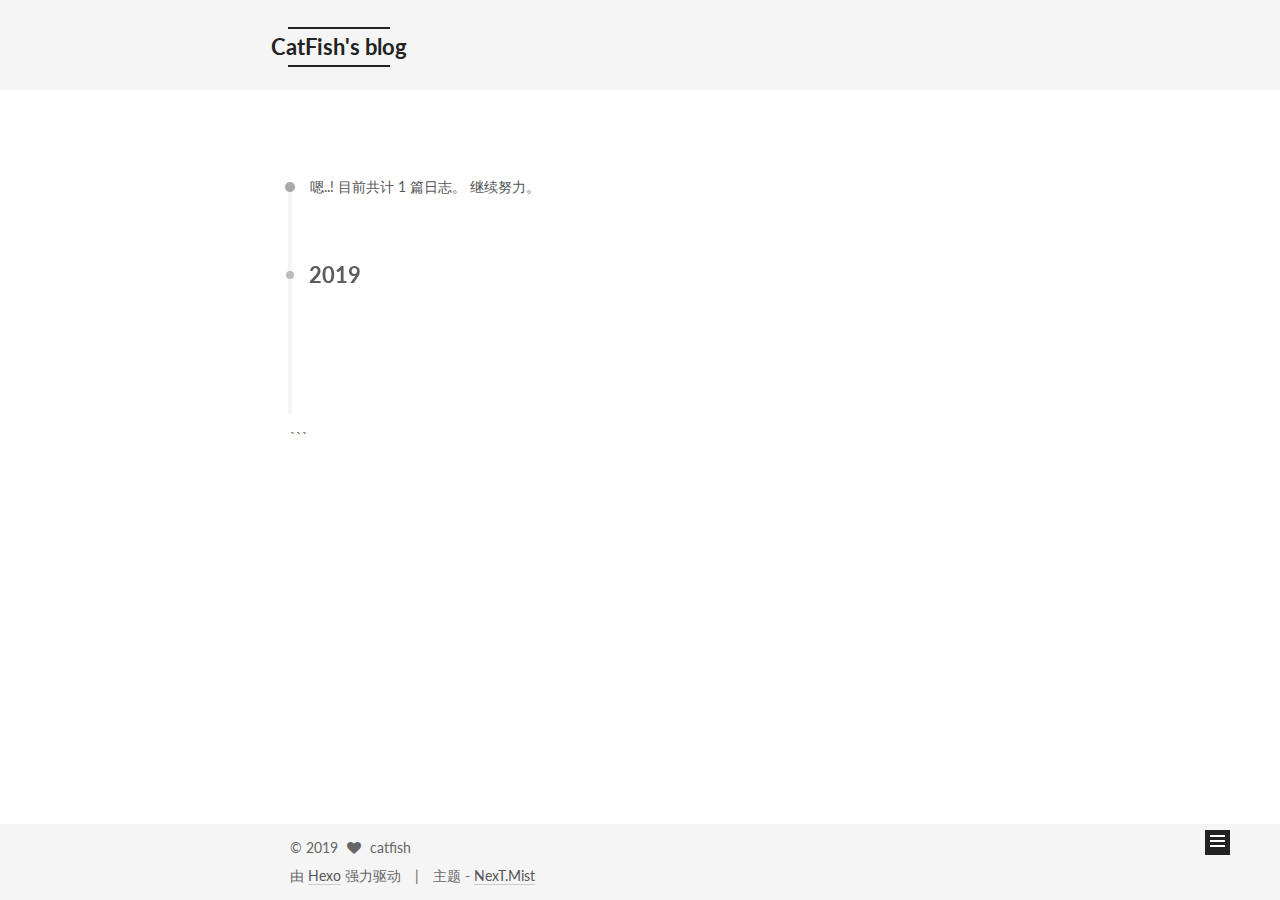
<file: archives/2019/index.html>
<!doctype html>
<head><meta name="generator" content="Hexo 3.9.0">
<meta charset="utf-8">
</head>


  


<html class="theme-next mist use-motion">
<head><meta name="generator" content="Hexo 3.9.0">
  <meta charset="UTF-8">
<meta http-equiv="X-UA-Compatible" content="IE=edge,chrome=1">
<meta name="viewport" content="width=device-width, initial-scale=1, maximum-scale=1">



<meta http-equiv="Cache-Control" content="no-transform">
<meta http-equiv="Cache-Control" content="no-siteapp">












  
  
  <link href="/vendors/fancybox/source/jquery.fancybox.css?v=2.1.5" rel="stylesheet" type="text/css">




  
  
  
  

  
    
    
  

  

  

  

  

  
    
    
    <link href="//fonts.googleapis.com/css?family=Lato:300,300italic,400,400italic,700,700italic&subset=latin,latin-ext" rel="stylesheet" type="text/css">
  






<link href="/vendors/font-awesome/css/font-awesome.min.css?v=4.4.0" rel="stylesheet" type="text/css">

<link href="/css/main.css?v=5.0.1" rel="stylesheet" type="text/css">


  <meta name="keywords" content="Hexo, NexT">








  <link rel="shortcut icon" type="image/x-icon" href="/favicon.ico?v=5.0.1">






<meta name="description" content="Children&apos;s dream, ocean and stars.">
<meta property="og:type" content="website">
<meta property="og:title" content="CatFish&#39;s blog">
<meta property="og:url" content="http://yoursite.com/archives/2019/index.html">
<meta property="og:site_name" content="CatFish&#39;s blog">
<meta property="og:description" content="Children&apos;s dream, ocean and stars.">
<meta property="og:locale" content="zh-Hans">
<meta name="twitter:card" content="summary">
<meta name="twitter:title" content="CatFish&#39;s blog">
<meta name="twitter:description" content="Children&apos;s dream, ocean and stars.">



<script type="text/javascript" id="hexo.configuration">
  var NexT = window.NexT || {};
  var CONFIG = {
    scheme: 'Mist',
    sidebar: {"position":"left","display":"always"},
    fancybox: true,
    motion: true,
    duoshuo: {
      userId: 0,
      author: '博主'
    }
  };
</script>

  <title> 归档 | CatFish's blog </title>
</head>

<body itemscope itemtype="http://schema.org/WebPage" lang="zh-Hans">

  










  
  
    
  

  <div class="container one-collumn sidebar-position-left  page-archive  ">
    <div class="headband"></div>

    <header id="header" class="header" itemscope itemtype="http://schema.org/WPHeader">
      <div class="header-inner"><div class="site-meta ">
  

  <div class="custom-logo-site-title">
    <a href="/" class="brand" rel="start">
      <span class="logo-line-before"><i></i></span>
      <span class="site-title">CatFish's blog</span>
      <span class="logo-line-after"><i></i></span>
    </a>
  </div>
  <p class="site-subtitle"></p>
</div>

<div class="site-nav-toggle">
  <button>
    <span class="btn-bar"></span>
    <span class="btn-bar"></span>
    <span class="btn-bar"></span>
  </button>
</div>

<nav class="site-nav">
  

  
    <ul id="menu" class="menu">
      
        
        <li class="menu-item menu-item-home">
          <a href="/" rel="section">
            
              <i class="menu-item-icon fa fa-fw fa-home"></i> <br>
            
            首页
          </a>
        </li>
      
        
        <li class="menu-item menu-item-categories">
          <a href="/categories" rel="section">
            
              <i class="menu-item-icon fa fa-fw fa-th"></i> <br>
            
            分类
          </a>
        </li>
      
        
        <li class="menu-item menu-item-archives">
          <a href="/archives" rel="section">
            
              <i class="menu-item-icon fa fa-fw fa-archive"></i> <br>
            
            归档
          </a>
        </li>
      
        
        <li class="menu-item menu-item-tags">
          <a href="/tags" rel="section">
            
              <i class="menu-item-icon fa fa-fw fa-tags"></i> <br>
            
            标签
          </a>
        </li>
      

      
        <li class="menu-item menu-item-search">
          
            <a href="#" class="popup-trigger">
          
            
              <i class="menu-item-icon fa fa-search fa-fw"></i> <br>
            
            搜索
          </a>
        </li>
      
    </ul>
  

  
    <div class="site-search">
      
  <div class="popup">
 <span class="search-icon fa fa-search"></span>
 <input type="text" id="local-search-input">
 <div id="local-search-result"></div>
 <span class="popup-btn-close">close</span>
</div>


    </div>
  
</nav>

 </div>
    </header>

    <main id="main" class="main">
      <div class="main-inner">
        <div class="content-wrap">
          <div id="content" class="content">
            

  <section id="posts" class="posts-collapse">
    <span class="archive-move-on"></span>

    <span class="archive-page-counter">
      
      
      
        
      
      嗯..! 目前共计 1 篇日志。 继续努力。
    </span>

    

      
      
      

      
        
        <div class="collection-title">
          <h2 class="archive-year motion-element" id="archive-year-2019">2019</h2>
        </div>
      
      

      

  <article class="post post-type-normal" itemscope itemtype="http://schema.org/Article">
    <header class="post-header">

      <h1 class="post-title">
        
            <a class="post-title-link" href="/2019/08/29/hello-world/" itemprop="url">
              
                <span itemprop="name">Hello World</span>
              
            </a>
        
      </h1>

      <div class="post-meta">
        <time class="post-time" itemprop="dateCreated" datetime="2019-08-29T21:34:23+08:00" content="2019-08-29">
          08-29
        </time>
      </div>

    </header>
  </article>



    

  </section>

  



          </div>
          


          

        </div>
        
          
  

```<script async src="https://dn-lbstatics.qbox.me/busuanzi/2.3/busuanzi.pure.mini.js"></script>
  <div class="sidebar-toggle">
    <div class="sidebar-toggle-line-wrap">
      <span class="sidebar-toggle-line sidebar-toggle-line-first"></span>
      <span class="sidebar-toggle-line sidebar-toggle-line-middle"></span>
      <span class="sidebar-toggle-line sidebar-toggle-line-last"></span>
    </div>
  </div>

  <aside id="sidebar" class="sidebar">
    <div class="sidebar-inner">

      

      

      <section class="site-overview sidebar-panel  sidebar-panel-active ">
        <div class="site-author motion-element" itemprop="author" itemscope itemtype="http://schema.org/Person">
          <img class="site-author-image" itemprop="image" src="/images/avatar.gif" alt="catfish">
          <p class="site-author-name" itemprop="name">catfish</p>
          <p class="site-description motion-element" itemprop="description">Children's dream, ocean and stars.</p>
        </div>
        <nav class="site-state motion-element">
          <div class="site-state-item site-state-posts">
            <a href="/archives">
              <span class="site-state-item-count">1</span>
              <span class="site-state-item-name">日志</span>
            </a>
          </div>

          

          
<br>
<span id="busuanzi_container_site_uv">
<b><span id="busuanzi_value_site_uv"></span></b><br>
<span class="site-state-item-name">访客</span>
</span>

        </nav>

        
<br>
<div align="left">
<b><h1>个人简介</h1></b>
<p>姓名：摸猫的鱼<br>
性别：男<br>
星座：天秤<br>
爱好：猫<br>
西电er。</p>
</div>
<br>

        <div class="links-of-author motion-element">
          
        </div>

        
        

        
        

      </section>

      

    </div>
  </aside>


        
      </div>
    </main>

    <footer id="footer" class="footer">
      <div class="footer-inner">
        <div class="copyright">
  
  &copy; 
  <span itemprop="copyrightYear">2019</span>
  <span class="with-love">
    <i class="fa fa-heart"></i>
  </span>
  <span class="author" itemprop="copyrightHolder">catfish</span>
</div>

<div class="powered-by">
  由 <a class="theme-link" href="http://hexo.io">Hexo</a> 强力驱动
</div>

<div class="theme-info">
  主题 -
  <a class="theme-link" href="https://github.com/iissnan/hexo-theme-next">
    NexT.Mist
  </a>
</div>

        

        
      </div>
    </footer>

    <div class="back-to-top">
      <i class="fa fa-arrow-up"></i>
    </div>
  </div>

  

<script type="text/javascript">
  if (Object.prototype.toString.call(window.Promise) !== '[object Function]') {
    window.Promise = null;
  }
</script>









  



  
  <script type="text/javascript" src="/vendors/jquery/index.js?v=2.1.3"></script>

  
  <script type="text/javascript" src="/vendors/fastclick/lib/fastclick.min.js?v=1.0.6"></script>

  
  <script type="text/javascript" src="/vendors/jquery_lazyload/jquery.lazyload.js?v=1.9.7"></script>

  
  <script type="text/javascript" src="/vendors/velocity/velocity.min.js?v=1.2.1"></script>

  
  <script type="text/javascript" src="/vendors/velocity/velocity.ui.min.js?v=1.2.1"></script>

  
  <script type="text/javascript" src="/vendors/fancybox/source/jquery.fancybox.pack.js?v=2.1.5"></script>


  


  <script type="text/javascript" src="/js/src/utils.js?v=5.0.1"></script>

  <script type="text/javascript" src="/js/src/motion.js?v=5.0.1"></script>



  
  

  
  
    <script type="text/javascript" id="motion.page.archive">
      $('.archive-year').velocity('transition.slideLeftIn');
    </script>
  


  


  <script type="text/javascript" src="/js/src/bootstrap.js?v=5.0.1"></script>



  



  



  
  
  <script type="text/javascript">
    // Popup Window;
    var isfetched = false;
    // Search DB path;
    var search_path = "search.xml";
    if (search_path.length == 0) {
       search_path = "search.xml";
    }
    var path = "/" + search_path;
    // monitor main search box;

    function proceedsearch() {
      $("body").append('<div class="popoverlay">').css('overflow', 'hidden');
      $('.popup').toggle();

    }
    // search function;
    var searchFunc = function(path, search_id, content_id) {
    'use strict';
    $.ajax({
        url: path,
        dataType: "xml",
        async: true,
        success: function( xmlResponse ) {
            // get the contents from search data
            isfetched = true;
            $('.popup').detach().appendTo('.header-inner');
            var datas = $( "entry", xmlResponse ).map(function() {
                return {
                    title: $( "title", this ).text(),
                    content: $("content",this).text(),
                    url: $( "url" , this).text()
                };
            }).get();
            var $input = document.getElementById(search_id);
            var $resultContent = document.getElementById(content_id);
            $input.addEventListener('input', function(){
                var matchcounts = 0;
                var str='<ul class=\"search-result-list\">';                
                var keywords = this.value.trim().toLowerCase().split(/[\s\-]+/);
                $resultContent.innerHTML = "";
                if (this.value.trim().length > 1) {
                // perform local searching
                datas.forEach(function(data) {
                    var isMatch = true;
                    var content_index = [];
                    var data_title = data.title.trim().toLowerCase();
                    var data_content = data.content.trim().replace(/<[^>]+>/g,"").toLowerCase();
                    var data_url = data.url;
                    var index_title = -1;
                    var index_content = -1;
                    var first_occur = -1;
                    // only match artiles with not empty titles and contents
                    if(data_title != '' && data_content != '') {
                        keywords.forEach(function(keyword, i) {
                            index_title = data_title.indexOf(keyword);
                            index_content = data_content.indexOf(keyword);
                            if( index_title < 0 && index_content < 0 ){
                                isMatch = false;
                            } else {
                                if (index_content < 0) {
                                    index_content = 0;
                                }
                                if (i == 0) {
                                    first_occur = index_content;
                                }
                            }
                        });
                    }
                    // show search results
                    if (isMatch) {
                        matchcounts += 1;
                        str += "<li><a href='"+ data_url +"' class='search-result-title'>"+ data_title +"</a>";
                        var content = data.content.trim().replace(/<[^>]+>/g,"");
                        if (first_occur >= 0) {
                            // cut out 100 characters
                            var start = first_occur - 20;
                            var end = first_occur + 80;
                            if(start < 0){
                                start = 0;
                            }
                            if(start == 0){
                                end = 50;
                            }
                            if(end > content.length){
                                end = content.length;
                            }
                            var match_content = content.substring(start, end);
                            // highlight all keywords
                            keywords.forEach(function(keyword){
                                var regS = new RegExp(keyword, "gi");
                                match_content = match_content.replace(regS, "<b class=\"search-keyword\">"+keyword+"</b>");
                            });
                            
                            str += "<p class=\"search-result\">" + match_content +"...</p>"
                        }
                        str += "</li>";
                    }
                })};
                str += "</ul>";
                if (matchcounts == 0) { str = '<div id="no-result"><i class="fa fa-frown-o fa-5x" /></div>' }
                if (keywords == "") { str = '<div id="no-result"><i class="fa fa-search fa-5x" /></div>' }
                $resultContent.innerHTML = str;
            });
            proceedsearch();
        }
    });}

    // handle and trigger popup window;
    $('.popup-trigger').mousedown(function(e) {
      e.stopPropagation();
      if (isfetched == false) {
        searchFunc(path, 'local-search-input', 'local-search-result');
      } else {
        proceedsearch();
      };

    });

    $('.popup-btn-close').click(function(e){
      $('.popup').hide();
      $(".popoverlay").remove();
      $('body').css('overflow', '');
    });
    $('.popup').click(function(e){
      e.stopPropagation();
    });
  </script>

  

  

  

</body>
</html>
</file>
<file: css/main.css>
/* normalize.css v3.0.2 | MIT License | git.io/normalize */
html {
  font-family: sans-serif; /* 1 */
  -ms-text-size-adjust: 100%; /* 2 */
  -webkit-text-size-adjust: 100%; /* 2 */
}
body {
  margin: 0;
}
article,
aside,
details,
figcaption,
figure,
footer,
header,
hgroup,
main,
menu,
nav,
section,
summary {
  display: block;
}
audio,
canvas,
progress,
video {
  display: inline-block; /* 1 */
  vertical-align: baseline; /* 2 */
}
audio:not([controls]) {
  display: none;
  height: 0;
}
[hidden],
template {
  display: none;
}
a {
  background-color: transparent;
}
a:active,
a:hover {
  outline: 0;
}
abbr[title] {
  border-bottom: 1px dotted;
}
b,
strong {
  font-weight: bold;
}
dfn {
  font-style: italic;
}
h1 {
  font-size: 2em;
  margin: 0.67em 0;
}
mark {
  background: #ff0;
  color: #000;
}
small {
  font-size: 80%;
}
sub,
sup {
  font-size: 75%;
  line-height: 0;
  position: relative;
  vertical-align: baseline;
}
sup {
  top: -0.5em;
}
sub {
  bottom: -0.25em;
}
img {
  border: 0;
}
svg:not(:root) {
  overflow: hidden;
}
figure {
  margin: 1em 40px;
}
hr {
  -moz-box-sizing: content-box;
  box-sizing: content-box;
  height: 0;
}
pre {
  overflow: auto;
}
code,
kbd,
pre,
samp {
  font-family: monospace, monospace;
  font-size: 1em;
}
button,
input,
optgroup,
select,
textarea {
  color: inherit; /* 1 */
  font: inherit; /* 2 */
  margin: 0; /* 3 */
}
button {
  overflow: visible;
}
button,
select {
  text-transform: none;
}
button,
html input[type="button"],
input[type="reset"],
input[type="submit"] {
  -webkit-appearance: button; /* 2 */
  cursor: pointer; /* 3 */
}
button[disabled],
html input[disabled] {
  cursor: default;
}
button::-moz-focus-inner,
input::-moz-focus-inner {
  border: 0;
  padding: 0;
}
input {
  line-height: normal;
}
input[type="checkbox"],
input[type="radio"] {
  box-sizing: border-box; /* 1 */
  padding: 0; /* 2 */
}
input[type="number"]::-webkit-inner-spin-button,
input[type="number"]::-webkit-outer-spin-button {
  height: auto;
}
input[type="search"] {
  -webkit-appearance: textfield; /* 1 */
  -moz-box-sizing: content-box;
  -webkit-box-sizing: content-box; /* 2 */
  box-sizing: content-box;
}
input[type="search"]::-webkit-search-cancel-button,
input[type="search"]::-webkit-search-decoration {
  -webkit-appearance: none;
}
fieldset {
  border: 1px solid #c0c0c0;
  margin: 0 2px;
  padding: 0.35em 0.625em 0.75em;
}
legend {
  border: 0; /* 1 */
  padding: 0; /* 2 */
}
textarea {
  overflow: auto;
}
optgroup {
  font-weight: bold;
}
table {
  border-collapse: collapse;
  border-spacing: 0;
}
td,
th {
  padding: 0;
}
::selection {
  background: #262a30;
  color: #fff;
}
body {
  position: relative;
  font-family: 'Lato', "PingFang SC", "Microsoft YaHei", sans-serif;
  font-size: 14px;
  line-height: 2;
  color: #555;
  background: #fff;
}
@media (max-width: 767px) {
  body {
    padding-right: 0 !important;
  }
}
@media (min-width: 768px) and (max-width: 991px) {
  body {
    padding-right: 0 !important;
  }
}
@media (min-width: 1600px) {
  body {
    font-size: 16px;
  }
}
h1,
h2,
h3,
h4,
h5,
h6 {
  margin: 0;
  padding: 0;
  font-weight: bold;
  line-height: 1.5;
  font-family: 'Lato', "PingFang SC", "Microsoft YaHei", sans-serif;
}
h2,
h3,
h4,
h5,
h6 {
  margin: 20px 0 15px;
}
h1 {
  font-size: 24px;
}
@media (max-width: 767px) {
  h1 {
    font-size: 20px;
  }
}
h2 {
  font-size: 22px;
}
@media (max-width: 767px) {
  h2 {
    font-size: 18px;
  }
}
h3 {
  font-size: 20px;
}
@media (max-width: 767px) {
  h3 {
    font-size: 16px;
  }
}
h4 {
  font-size: 18px;
}
@media (max-width: 767px) {
  h4 {
    font-size: 14px;
  }
}
h5 {
  font-size: 16px;
}
@media (max-width: 767px) {
  h5 {
    font-size: 12px;
  }
}
h6 {
  font-size: 14px;
}
@media (max-width: 767px) {
  h6 {
    font-size: 10px;
  }
}
p {
  margin: 0 0 25px 0;
}
a {
  color: #555;
  text-decoration: none;
  border-bottom: 1px solid #999;
  word-wrap: break-word;
}
a:hover {
  color: #222;
  border-bottom-color: #222;
}
ul {
  list-style: none;
}
blockquote {
  margin: 0;
  padding: 0;
}
img {
  display: block;
  margin: auto;
  max-width: 100%;
  height: auto;
}
hr {
  margin: 40px 0;
  height: 3px;
  border: none;
  background-color: #ddd;
  background-image: repeating-linear-gradient(-45deg, #fff, #fff 4px, transparent 4px, transparent 8px);
}
blockquote {
  padding: 0 15px;
  color: #666;
  border-left: 4px solid #ddd;
}
blockquote cite::before {
  content: "-";
  padding: 0 5px;
}
dt {
  font-weight: 700;
}
dd {
  margin: 0;
  padding: 0;
}
.text-left {
  text-align: left;
}
.text-center {
  text-align: center;
}
.text-right {
  text-align: right;
}
.text-justify {
  text-align: justify;
}
.text-nowrap {
  white-space: nowrap;
}
.text-lowercase {
  text-transform: lowercase;
}
.text-uppercase {
  text-transform: uppercase;
}
.text-capitalize {
  text-transform: capitalize;
}
.center-block {
  display: block;
  margin-left: auto;
  margin-right: auto;
}
.clearfix:before,
.clearfix:after {
  content: " ";
  display: table;
}
.clearfix:after {
  clear: both;
}
.pullquote {
  width: 45%;
}
.pullquote.left {
  float: left;
  margin-left: 5px;
  margin-right: 10px;
}
.pullquote.right {
  float: right;
  margin-left: 10px;
  margin-right: 5px;
}
.affix.affix.affix {
  position: fixed;
}
.translation {
  margin-top: -20px;
  font-size: 14px;
  color: #999;
}
.scrollbar-measure {
  width: 100px;
  height: 100px;
  overflow: scroll;
  position: absolute;
  top: -9999px;
}
.use-motion .motion-element {
  opacity: 0;
}
#local-search-input {
  padding: 3px;
  border: none;
  text-indent: 14px;
  border-radius: 0;
  width: 140px;
  outline: none;
  border-bottom: 1px solid #999;
  background: inherit;
  opacity: 0.5;
}
#local-search-input:focus {
  opacity: 1;
}
.search-icon {
  position: absolute;
  top: 9px;
}
table {
  margin: 20px 0;
  width: 100%;
  border-collapse: collapse;
  border-spacing: 0;
  border: 1px solid #ddd;
  font-size: 14px;
  table-layout: fixed;
  word-wrap: break-all;
}
table>tbody>tr:nth-of-type(odd) {
  background-color: #f9f9f9;
}
table>tbody>tr:hover {
  background-color: #f5f5f5;
}
caption,
th,
td {
  padding: 8px;
  text-align: left;
  vertical-align: middle;
  font-weight: normal;
}
th,
td {
  border-bottom: 3px solid #ddd;
  border-right: 1px solid #eee;
}
th {
  padding-bottom: 10px;
  font-weight: 700;
}
td {
  border-bottom-width: 1px;
}
html,
body {
  height: 100%;
}
.container {
  position: relative;
  min-height: 100%;
}
.header-inner {
  margin: 0 auto;
  padding: 100px 0 70px;
  width: 700px;
}
@media (min-width: 1600px) {
  .container .header-inner {
    width: 900px;
  }
}
.main {
  padding-bottom: 150px;
}
.main-inner {
  margin: 0 auto;
  width: 700px;
}
@media (min-width: 1600px) {
  .container .main-inner {
    width: 900px;
  }
}
.footer {
  position: absolute;
  left: 0;
  bottom: 0;
  width: 100%;
  min-height: 50px;
}
.footer-inner {
  box-sizing: border-box;
  margin: 20px auto;
  width: 700px;
}
@media (min-width: 1600px) {
  .container .footer-inner {
    width: 900px;
  }
}
pre,
.highlight {
  overflow: auto;
  margin: 20px 0;
  padding: 15px;
  font-size: 13px;
  color: #4d4d4c;
  background: #f7f7f7;
  line-height: 1.6;
}
pre,
code {
  font-family: consolas, Menlo, "PingFang SC", "Microsoft YaHei", monospace;
}
code {
  padding: 2px 4px;
  word-break: break-all;
  color: #555;
  background: #eee;
  border-radius: 4px;
  font-size: 13px;
}
pre code {
  padding: 0;
  color: #4d4d4c;
  background: none;
  text-shadow: none;
}
.highlight pre {
  border: none;
  margin: 0;
  padding: 1px;
}
.highlight table {
  margin: 0;
  width: auto;
  border: none;
}
.highlight td {
  border: none;
  padding: 0;
}
.highlight figcaption {
  font-size: 1em;
  color: #4d4d4c;
  line-height: 1em;
  margin-bottom: 1em;
}
.highlight figcaption:before,
.highlight figcaption:after {
  content: " ";
  display: table;
}
.highlight figcaption:after {
  clear: both;
}
.highlight figcaption a {
  float: right;
  color: #4d4d4c;
}
.highlight figcaption a:hover {
  border-bottom-color: #4d4d4c;
}
.highlight .gutter pre {
  color: #666;
  text-align: right;
  padding-right: 20px;
}
.highlight .line {
  height: 20px;
}
.gist table {
  width: auto;
}
.gist table td {
  border: none;
}
pre .comment {
  color: #8e908c;
}
pre .variable,
pre .attribute,
pre .tag,
pre .regexp,
pre .ruby .constant,
pre .xml .tag .title,
pre .xml .pi,
pre .xml .doctype,
pre .html .doctype,
pre .css .id,
pre .css .class,
pre .css .pseudo {
  color: #c82829;
}
pre .number,
pre .preprocessor,
pre .built_in,
pre .literal,
pre .params,
pre .constant,
pre .command {
  color: #f5871f;
}
pre .ruby .class .title,
pre .css .rules .attribute,
pre .string,
pre .value,
pre .inheritance,
pre .header,
pre .ruby .symbol,
pre .xml .cdata,
pre .special,
pre .number,
pre .formula {
  color: #718c00;
}
pre .title,
pre .css .hexcolor {
  color: #3e999f;
}
pre .function,
pre .python .decorator,
pre .python .title,
pre .ruby .function .title,
pre .ruby .title .keyword,
pre .perl .sub,
pre .javascript .title,
pre .coffeescript .title {
  color: #4271ae;
}
pre .keyword,
pre .javascript .function {
  color: #8959a8;
}
.full-image.full-image.full-image {
  border: none;
  max-width: 100%;
  width: auto;
  margin: 20px auto;
}
@media (min-width: 992px) {
  .full-image.full-image.full-image {
    max-width: none;
    width: 126%;
    margin: 0 -13%;
  }
}
.blockquote-center,
.page-home .post-type-quote blockquote,
.page-post-detail .post-type-quote blockquote {
  position: relative;
  margin: 40px 0;
  padding: 0;
  border-left: none;
  text-align: center;
}
.blockquote-center::before,
.page-home .post-type-quote blockquote::before,
.page-post-detail .post-type-quote blockquote::before,
.blockquote-center::after,
.page-home .post-type-quote blockquote::after,
.page-post-detail .post-type-quote blockquote::after {
  position: absolute;
  content: ' ';
  display: block;
  width: 100%;
  height: 24px;
  opacity: 0.2;
  background-repeat: no-repeat;
  background-position: 0 -6px;
  background-size: 22px 22px;
}
.blockquote-center::before,
.page-home .post-type-quote blockquote::before,
.page-post-detail .post-type-quote blockquote::before {
  top: -20px;
  background-image: url("../images/quote-l.svg");
  border-top: 1px solid #ccc;
}
.blockquote-center::after,
.page-home .post-type-quote blockquote::after,
.page-post-detail .post-type-quote blockquote::after {
  bottom: -20px;
  background-image: url("../images/quote-r.svg");
  border-bottom: 1px solid #ccc;
  background-position: 100% 8px;
}
.blockquote-center p,
.page-home .post-type-quote blockquote p,
.page-post-detail .post-type-quote blockquote p,
.blockquote-center div,
.page-home .post-type-quote blockquote div,
.page-post-detail .post-type-quote blockquote div {
  text-align: center;
}
.post .post-body .group-picture img {
  box-sizing: border-box;
  padding: 0 3px;
  border: none;
}
.post .group-picture-row {
  overflow: hidden;
  margin-top: 6px;
}
.post .group-picture-row:first-child {
  margin-top: 0;
}
.post .group-picture-column {
  float: left;
}
.page-post-detail .post-body .group-picture-column {
  float: none;
  margin-top: 10px;
  width: auto !important;
}
.page-post-detail .post-body .group-picture-column img {
  margin: 0 auto;
}
.page-archive .group-picture-container {
  overflow: hidden;
}
.page-archive .group-picture-row {
  float: left;
}
.page-archive .group-picture-row:first-child {
  margin-top: 6px;
}
.page-archive .group-picture-column {
  max-width: 150px;
  max-height: 150px;
}
.btn {
  display: inline-block;
  padding: 0 20px;
  font-size: 14px;
  color: #fff;
  background: #222;
  border: 2px solid #222;
  text-decoration: none;
  border-radius: 0;
  transition-property: background-color;
  transition-duration: 0.2s;
  transition-timing-function: ease-in-out;
  transition-delay: 0s;
}
.btn:hover,
.post-more-link .btn:hover {
  border-color: #222;
  color: #222;
  background: #fff;
}
.btn-bar {
  display: block;
  width: 22px;
  height: 2px;
  background: #555;
  border-radius: 1px;
}
.btn-bar+.btn-bar {
  margin-top: 4px;
}
.pagination {
  margin: 120px 0 40px;
  text-align: center;
  border-top: 1px solid #eee;
}
.page-number-basic,
.pagination .prev,
.pagination .next,
.pagination .page-number,
.pagination .space {
  display: inline-block;
  position: relative;
  top: -1px;
  margin: 0 10px;
  padding: 0 10px;
  line-height: 30px;
}
@media (max-width: 767px) {
  .page-number-basic,
  .pagination .prev,
  .pagination .next,
  .pagination .page-number,
  .pagination .space {
    margin: 0 5px;
  }
}
.pagination .prev,
.pagination .next,
.pagination .page-number {
  border-bottom: 0;
  border-top: 1px solid #eee;
  transition-property: border-color;
  transition-duration: 0.2s;
  transition-timing-function: ease-in-out;
  transition-delay: 0s;
}
.pagination .prev:hover,
.pagination .next:hover,
.pagination .page-number:hover {
  border-top-color: #222;
}
.pagination .space {
  padding: 0;
  margin: 0;
}
.pagination .prev {
  margin-left: 0;
}
.pagination .next {
  margin-right: 0;
}
.pagination .page-number.current {
  color: #fff;
  background: #ccc;
  border-top-color: #ccc;
}
@media (max-width: 767px) {
  .pagination {
    border-top: none;
  }
  .pagination .prev,
  .pagination .next,
  .pagination .page-number {
    margin-bottom: 10px;
    border-top: 0;
    border-bottom: 1px solid #eee;
  }
  .pagination .prev:hover,
  .pagination .next:hover,
  .pagination .page-number:hover {
    border-bottom-color: #222;
  }
}
.comments {
  margin: 60px 20px 0;
}
.tag-cloud {
  text-align: center;
}
.tag-cloud a {
  display: inline-block;
  margin: 10px;
}
.back-to-top {
  box-sizing: border-box;
  position: fixed;
  bottom: -100px;
  right: 50px;
  z-index: 1050;
  padding: 0 6px;
  width: 25px;
  background: #222;
  font-size: 12px;
  opacity: 1;
  color: #fff;
  cursor: pointer;
  text-align: center;
  -webkit-transform: translateZ(0);
  transition-property: bottom;
  transition-duration: 0.2s;
  transition-timing-function: ease-in-out;
  transition-delay: 0s;
}
@media (max-width: 767px) {
  .back-to-top {
    display: none;
  }
}
@media (min-width: 768px) and (max-width: 991px) {
  .back-to-top {
    display: none;
  }
}
.back-to-top.back-to-top-on {
  bottom: 19px;
}
.header {
  background: #fff;
}
.header-inner {
  position: relative;
}
.headband {
  height: 3px;
  background: #222;
}
.site-meta {
  margin: 0;
  text-align: left;
}
@media (max-width: 767px) {
  .site-meta {
    text-align: center;
  }
}
.brand {
  position: relative;
  display: inline-block;
  padding: 0 40px;
  color: #222;
  background: #222;
  border-bottom: none;
}
.brand:hover {
  color: #222;
}
.logo {
  display: inline-block;
  margin-right: 5px;
  line-height: 36px;
  vertical-align: top;
}
.site-title {
  display: inline-block;
  vertical-align: top;
  line-height: 36px;
  font-size: 20px;
  font-weight: normal;
  font-family: 'Lato', "PingFang SC", "Microsoft YaHei", sans-serif;
}
.site-subtitle {
  margin-top: 10px;
  font-size: 13px;
  color: #999;
}
.use-motion .brand {
  opacity: 0;
}
.use-motion .logo,
.use-motion .site-title,
.use-motion .site-subtitle {
  opacity: 0;
  position: relative;
  top: -10px;
}
.site-nav-toggle {
  display: none;
  position: absolute;
  top: 10px;
  left: 10px;
}
@media (max-width: 767px) {
  .site-nav-toggle {
    display: block;
  }
}
.site-nav-toggle button {
  margin-top: 2px;
  padding: 9px 10px;
  background: transparent;
  border: none;
}
@media (max-width: 767px) {
  .site-nav {
    display: none;
    margin: 0 -10px;
    padding: 0 10px;
    clear: both;
    border-top: 1px solid #ddd;
  }
}
@media (min-width: 768px) and (max-width: 991px) {
  .site-nav {
    display: block !important;
  }
}
@media (min-width: 992px) {
  .site-nav {
    display: block !important;
  }
}
.menu {
  margin-top: 20px;
  padding-left: 0;
  text-align: center;
}
.menu .menu-item {
  display: inline-block;
  margin: 0 10px;
}
@media screen and (max-width: 767px) {
  .menu .menu-item {
    margin-top: 10px;
  }
}
.menu .menu-item a {
  display: block;
  font-size: 13px;
  text-transform: capitalize;
  line-height: inherit;
  border-bottom: 1px solid transparent;
  transition-property: border-color;
  transition-duration: 0.2s;
  transition-timing-function: ease-in-out;
  transition-delay: 0s;
}
.menu .menu-item a:hover {
  border-bottom-color: #222;
}
.menu .menu-item .fa {
  margin-right: 5px;
}
.use-motion .menu-item {
  opacity: 0;
}
.post-body {
  font-family: 'Lato', "PingFang SC", "Microsoft YaHei", sans-serif;
}
@media (max-width: 767px) {
  .post-body {
    word-break: break-word;
  }
}
.post-body .fancybox img {
  display: block !important;
  margin: 0 auto;
  cursor: pointer;
  cursor: zoom-in;
  cursor: -webkit-zoom-in;
}
.post-body .image-caption,
.post-body .figure .caption {
  margin: 10px auto 15px;
  text-align: center;
  font-size: 14px;
  color: #999;
  font-weight: bold;
  line-height: 1;
}
.post-sticky-flag {
  display: inline-block;
  font-size: 16px;
  -ms-transform: rotate(30deg);
  -webkit-transform: rotate(30deg);
  -moz-transform: rotate(30deg);
  -ms-transform: rotate(30deg);
  -o-transform: rotate(30deg);
  transform: rotate(30deg);
}
.posts-expand {
  padding-top: 40px;
}
@media (max-width: 767px) {
  .posts-expand {
    margin: 0 20px;
  }
  .post-body pre,
  .post-body .highlight {
    padding: 10px;
  }
  .post-body pre .gutter pre,
  .post-body .highlight .gutter pre {
    padding-right: 10px;
  }
}
@media (min-width: 992px) {
  .posts-expand .post-body {
    text-align: justify;
  }
}
.posts-expand .post-body h2,
.posts-expand .post-body h3,
.posts-expand .post-body h4,
.posts-expand .post-body h5,
.posts-expand .post-body h6 {
  padding-top: 10px;
}
.posts-expand .post-body h2 .header-anchor,
.posts-expand .post-body h3 .header-anchor,
.posts-expand .post-body h4 .header-anchor,
.posts-expand .post-body h5 .header-anchor,
.posts-expand .post-body h6 .header-anchor {
  float: right;
  margin-left: 10px;
  color: #ccc;
  border-bottom-style: none;
  visibility: hidden;
}
.posts-expand .post-body h2 .header-anchor:hover,
.posts-expand .post-body h3 .header-anchor:hover,
.posts-expand .post-body h4 .header-anchor:hover,
.posts-expand .post-body h5 .header-anchor:hover,
.posts-expand .post-body h6 .header-anchor:hover {
  color: inherit;
}
.posts-expand .post-body h2:hover .header-anchor,
.posts-expand .post-body h3:hover .header-anchor,
.posts-expand .post-body h4:hover .header-anchor,
.posts-expand .post-body h5:hover .header-anchor,
.posts-expand .post-body h6:hover .header-anchor {
  visibility: visible;
}
.posts-expand .post-body ul li {
  list-style: circle;
}
.posts-expand .post-body img {
  box-sizing: border-box;
  margin: auto;
  padding: 3px;
  border: 1px solid #ddd;
}
.posts-expand .fancybox img {
  margin: 0 auto;
}
@media (max-width: 767px) {
  .posts-collapse {
    margin: 0 20px;
  }
  .posts-collapse .post-title,
  .posts-collapse .post-meta {
    display: block;
    width: auto;
    text-align: left;
  }
}
.posts-collapse {
  position: relative;
  z-index: 1010;
  margin-left: 0;
}
.posts-collapse::after {
  content: " ";
  position: absolute;
  top: 20px;
  left: 0;
  margin-left: -2px;
  width: 4px;
  height: 100%;
  background: #f5f5f5;
  z-index: -1;
}
@media (max-width: 767px) {
  .posts-collapse {
    margin: 0 20px;
  }
}
.posts-collapse .collection-title {
  position: relative;
  margin: 60px 0;
}
.posts-collapse .collection-title h2 {
  margin-left: 20px;
}
.posts-collapse .collection-title small {
  color: #bbb;
}
.posts-collapse .collection-title::before {
  content: " ";
  position: absolute;
  left: 0;
  top: 50%;
  margin-left: -4px;
  margin-top: -4px;
  width: 8px;
  height: 8px;
  background: #bbb;
  border-radius: 50%;
}
.posts-collapse .post {
  margin: 30px 0;
}
.posts-collapse .post-header {
  position: relative;
  transition-duration: 0.2s;
  transition-timing-function: ease-in-out;
  transition-delay: 0s;
  transition-property: border;
  border-bottom: 1px dashed #ccc;
}
.posts-collapse .post-header::before {
  content: " ";
  position: absolute;
  left: 0;
  top: 12px;
  width: 6px;
  height: 6px;
  margin-left: -4px;
  background: #bbb;
  border-radius: 50%;
  border: 1px solid #fff;
  transition-duration: 0.2s;
  transition-timing-function: ease-in-out;
  transition-delay: 0s;
  transition-property: background;
}
.posts-collapse .post-header:hover {
  border-bottom-color: #666;
}
.posts-collapse .post-header:hover::before {
  background: #222;
}
.posts-collapse .post-meta {
  position: absolute;
  font-size: 12px;
  left: 20px;
  top: 5px;
}
.posts-collapse .post-comments-count {
  display: none;
}
.posts-collapse .post-title {
  margin-left: 60px;
  font-size: 16px;
  font-weight: normal;
  line-height: inherit;
}
.posts-collapse .post-title::after {
  margin-left: 3px;
  opacity: 0.6;
}
.posts-collapse .post-title a {
  color: #666;
  border-bottom: none;
}
.page-home .post-type-quote .post-header,
.page-post-detail .post-type-quote .post-header,
.page-home .post-type-quote .post-tags,
.page-post-detail .post-type-quote .post-tags {
  display: none;
}
.posts-expand .post-title {
  font-size: 26px;
  text-align: center;
  word-break: break-word;
  font-weight: 400;
}
@media (max-width: 767px) {
  .posts-expand .post-title {
    font-size: 22px;
  }
}
.posts-expand .post-title-link {
  display: inline-block;
  position: relative;
  color: #555;
  border-bottom: none;
  line-height: 1.2;
  vertical-align: top;
}
.posts-expand .post-title-link::before {
  content: "";
  position: absolute;
  width: 100%;
  height: 2px;
  bottom: 0;
  left: 0;
  background-color: #000;
  visibility: hidden;
  -webkit-transform: scaleX(0);
  -moz-transform: scaleX(0);
  -ms-transform: scaleX(0);
  -o-transform: scaleX(0);
  transform: scaleX(0);
  transition-duration: 0.2s;
  transition-timing-function: ease-in-out;
  transition-delay: 0s;
}
.posts-expand .post-title-link:hover::before {
  visibility: visible;
  -webkit-transform: scaleX(1);
  -moz-transform: scaleX(1);
  -ms-transform: scaleX(1);
  -o-transform: scaleX(1);
  transform: scaleX(1);
}
.posts-expand .post-title-link .fa {
  font-size: 16px;
}
.posts-expand .post-meta {
  margin: 3px 0 60px 0;
  color: #999;
  font-family: 'Lato', "PingFang SC", "Microsoft YaHei", sans-serif;
  font-size: 12px;
  text-align: center;
}
.posts-expand .post-meta .post-category-list {
  display: inline-block;
  margin: 0;
  padding: 3px;
}
.posts-expand .post-meta .post-category-list-link {
  color: #999;
}
.post-meta-item-icon {
  display: none;
  margin-right: 3px;
}
@media (min-width: 768px) and (max-width: 991px) {
  .post-meta-item-icon {
    display: inline-block;
  }
}
@media (max-width: 767px) {
  .post-meta-item-icon {
    display: inline-block;
  }
}
@media (min-width: 768px) and (max-width: 991px) {
  .post-meta-item-text {
    display: none;
  }
}
@media (max-width: 767px) {
  .post-meta-item-text {
    display: none;
  }
}
@media (max-width: 767px) {
  .posts-expand .post-comments-count {
    display: none;
  }
}
.post-more-link {
  margin-top: 50px;
}
.post-more-link .btn {
  color: #555;
  font-size: 14px;
  background: transparent;
  border-radius: 0;
  line-height: 2;
}
.posts-expand .post-tags {
  margin-top: 40px;
  text-align: center;
}
.posts-expand .post-tags a {
  display: inline-block;
  margin-right: 10px;
  font-size: 13px;
}
.post-nav {
  overflow: hidden;
  margin-top: 60px;
  padding: 10px;
  white-space: nowrap;
  border-top: 1px solid #eee;
}
.post-nav-item {
  display: inline-block;
  width: 50%;
  white-space: normal;
}
.post-nav-item a {
  position: relative;
  display: inline-block;
  line-height: 25px;
  font-size: 14px;
  color: #555;
  border-bottom: none;
}
.post-nav-item a:hover {
  color: #222;
  border-bottom: none;
}
.post-nav-item a:active {
  top: 2px;
}
.post-nav-item a i {
  font-size: 12px;
}
.post-nav-prev {
  text-align: right;
}
.posts-expand .post-eof {
  display: block;
  margin: 80px auto 60px;
  width: 8%;
  height: 1px;
  background: #ccc;
  text-align: center;
}
.post:last-child .post-eof.post-eof.post-eof {
  display: none;
}
.post-gallery {
  display: table;
  table-layout: fixed;
  width: 100%;
  border-collapse: separate;
}
.post-gallery-row {
  display: table-row;
}
.post-gallery .post-gallery-img {
  display: table-cell;
  text-align: center;
  vertical-align: middle;
  border: none;
}
.post-gallery .post-gallery-img img {
  max-width: 100%;
  max-height: 100%;
  border: none;
}
.fancybox-close,
.fancybox-close:hover {
  border: none;
}
.sidebar {
  position: fixed;
  right: 0;
  top: 0;
  bottom: 0;
  width: 0;
  z-index: 1040;
  box-shadow: inset 0 2px 6px #000;
  background: #222;
  -webkit-transform: translateZ(0);
}
.sidebar a {
  color: #999;
  border-bottom-color: #555;
}
.sidebar a:hover {
  color: #eee;
}
@media (min-width: 768px) and (max-width: 991px) {
  .sidebar {
    display: none !important;
  }
}
@media (max-width: 767px) {
  .sidebar {
    display: none !important;
  }
}
.sidebar-inner {
  position: relative;
  padding: 20px 10px;
  color: #999;
  text-align: center;
}
.sidebar-toggle {
  position: fixed;
  right: 50px;
  bottom: 45px;
  width: 15px;
  height: 15px;
  padding: 5px;
  background: #222;
  line-height: 0;
  z-index: 1050;
  cursor: pointer;
  -webkit-transform: translateZ(0);
}
@media (min-width: 768px) and (max-width: 991px) {
  .sidebar-toggle {
    display: none;
  }
}
@media (max-width: 767px) {
  .sidebar-toggle {
    display: none;
  }
}
.sidebar-toggle-line {
  position: relative;
  display: inline-block;
  vertical-align: top;
  height: 2px;
  width: 100%;
  background: #fff;
  margin-top: 3px;
}
.sidebar-toggle-line:first-child {
  margin-top: 0;
}
.site-author-image {
  display: block;
  margin: 0 auto;
  padding: 2px;
  max-width: 96px;
  height: auto;
  border: 2px solid #333;
}
.site-author-name {
  margin: 5px 0 0;
  text-align: center;
  color: #f5f5f5;
  font-weight: normal;
}
.site-description {
  margin-top: 5px;
  text-align: center;
  font-size: 14px;
  color: #999;
}
.site-state {
  overflow: hidden;
  line-height: 1.4;
  white-space: nowrap;
  text-align: center;
}
.site-state-item {
  display: inline-block;
  padding: 0 15px;
  border-left: 1px solid #333;
}
.site-state-item:first-child {
  border-left: none;
}
.site-state-item a {
  border-bottom: none;
}
.site-state-item-count {
  display: block;
  text-align: center;
  color: inherit;
  font-weight: 600;
  font-size: 18px;
}
.site-state-item-name {
  font-size: 13px;
  color: inherit;
}
.feed-link {
  margin-top: 20px;
}
.feed-link a {
  display: inline-block;
  padding: 0 15px;
  color: #fc6423;
  border: 1px solid #fc6423;
  border-radius: 4px;
}
.feed-link a i {
  color: #fc6423;
  font-size: 14px;
}
.feed-link a:hover {
  color: #fff;
  background: #fc6423;
}
.feed-link a:hover i {
  color: #fff;
}
.links-of-author {
  margin-top: 20px;
}
.links-of-author a {
  display: inline-block;
  vertical-align: middle;
  margin-right: 10px;
  margin-bottom: 10px;
  border-bottom-color: #555;
  font-size: 13px;
}
.links-of-author a:before {
  display: inline-block;
  vertical-align: middle;
  margin-right: 3px;
  content: " ";
  width: 4px;
  height: 4px;
  border-radius: 50%;
  background: #f9669a;
}
.links-of-blogroll {
  font-size: 13px;
}
.links-of-blogroll-title {
  margin-top: 20px;
  font-size: 14px;
  font-weight: 600;
}
.links-of-blogroll-list {
  margin: 0;
  padding: 0;
}
.links-of-blogroll-item {
  padding: 2px 10px;
}
.sidebar-nav {
  margin: 0 0 20px;
  padding-left: 0;
}
.sidebar-nav li {
  display: inline-block;
  cursor: pointer;
  border-bottom: 1px solid transparent;
  font-size: 14px;
  color: #555;
}
.sidebar-nav li:hover {
  color: #f5f5f5;
}
.page-post-detail .sidebar-nav-toc {
  padding: 0 5px;
}
.page-post-detail .sidebar-nav-overview {
  margin-left: 10px;
}
.sidebar-nav .sidebar-nav-active {
  color: #87daff;
  border-bottom-color: #87daff;
}
.sidebar-nav .sidebar-nav-active:hover {
  color: #87daff;
}
.sidebar-panel {
  display: none;
}
.sidebar-panel-active {
  display: block;
}
.post-toc-empty {
  font-size: 14px;
  color: #666;
}
.post-toc-wrap {
  overflow: hidden;
}
.post-toc {
  overflow: auto;
}
.post-toc ol {
  margin: 0;
  padding: 0 2px 5px 10px;
  text-align: left;
  list-style: none;
  font-size: 14px;
}
.post-toc ol > ol {
  padding-left: 0;
}
.post-toc ol a {
  transition-duration: 0.2s;
  transition-timing-function: ease-in-out;
  transition-delay: 0s;
  transition-property: all;
  color: #999;
  border-bottom-color: #555;
}
.post-toc ol a:hover {
  color: #ccc;
  border-bottom-color: #ccc;
}
.post-toc .nav-item {
  overflow: hidden;
  text-overflow: ellipsis;
  white-space: nowrap;
  line-height: 1.8;
}
.post-toc .nav .nav-child {
  display: none;
}
.post-toc .nav .active > .nav-child {
  display: block;
}
.post-toc .nav .active-current > .nav-child {
  display: block;
}
.post-toc .nav .active-current > .nav-child > .nav-item {
  display: block;
}
.post-toc .nav .active > a {
  color: #87daff;
  border-bottom-color: #87daff;
}
.post-toc .nav .active-current > a {
  color: #87daff;
}
.post-toc .nav .active-current > a:hover {
  color: #87daff;
}
.footer {
  font-size: 14px;
  color: #999;
}
.footer img {
  border: none;
}
.footer-inner {
  text-align: center;
}
.with-love {
  display: inline-block;
  margin: 0 5px;
}
.powered-by,
.theme-info {
  display: inline-block;
}
.powered-by {
  margin-right: 10px;
}
.powered-by::after {
  content: "|";
  padding-left: 10px;
}
.cc-license {
  margin-top: 10px;
  text-align: center;
}
.cc-license .cc-opacity {
  opacity: 0.7;
  border-bottom: none;
}
.cc-license .cc-opacity:hover {
  opacity: 0.9;
}
.cc-license img {
  display: inline-block;
}
.theme-next #ds-thread #ds-reset {
  color: #555;
}
.theme-next #ds-thread #ds-reset .ds-replybox {
  margin-bottom: 30px;
}
.theme-next #ds-thread #ds-reset .ds-replybox .ds-avatar,
.theme-next #ds-reset .ds-avatar img {
  box-shadow: none;
}
.theme-next #ds-thread #ds-reset .ds-textarea-wrapper {
  border-color: #c7d4e1;
  background: none;
  border-top-right-radius: 3px;
  border-top-left-radius: 3px;
}
.theme-next #ds-thread #ds-reset .ds-textarea-wrapper textarea {
  height: 60px;
}
.theme-next #ds-reset .ds-rounded-top {
  border-radius: 0;
}
.theme-next #ds-thread #ds-reset .ds-post-toolbar {
  box-sizing: border-box;
  border: 1px solid #c7d4e1;
  background: #f6f8fa;
}
.theme-next #ds-thread #ds-reset .ds-post-options {
  height: 40px;
  border: none;
  background: none;
}
.theme-next #ds-thread #ds-reset .ds-toolbar-buttons {
  top: 11px;
}
.theme-next #ds-thread #ds-reset .ds-sync {
  top: 5px;
}
.theme-next #ds-thread #ds-reset .ds-post-button {
  top: 4px;
  right: 5px;
  width: 90px;
  height: 30px;
  border: 1px solid #c5ced7;
  border-radius: 3px;
  background-image: linear-gradient(#fbfbfc, #f5f7f9);
  color: #60676d;
}
.theme-next #ds-thread #ds-reset .ds-post-button:hover {
  background-position: 0 -30px;
  color: #60676d;
}
.theme-next #ds-thread #ds-reset .ds-comments-info {
  padding: 10px 0;
}
.theme-next #ds-thread #ds-reset .ds-sort {
  display: none;
}
.theme-next #ds-thread #ds-reset li.ds-tab a.ds-current {
  border: none;
  background: #f6f8fa;
  color: #60676d;
}
.theme-next #ds-thread #ds-reset li.ds-tab a.ds-current:hover {
  background-color: #e9f0f7;
  color: #60676d;
}
.theme-next #ds-thread #ds-reset li.ds-tab a {
  border-radius: 2px;
  padding: 5px;
}
.theme-next #ds-thread #ds-reset .ds-login-buttons p {
  color: #999;
  line-height: 36px;
}
.theme-next #ds-thread #ds-reset .ds-login-buttons .ds-service-list li {
  height: 28px;
}
.theme-next #ds-thread #ds-reset .ds-service-list a {
  background: none;
  padding: 5px;
  border: 1px solid;
  border-radius: 3px;
  text-align: center;
}
.theme-next #ds-thread #ds-reset .ds-service-list a:hover {
  color: #fff;
  background: #666;
}
.theme-next #ds-thread #ds-reset .ds-service-list .ds-weibo {
  color: #fc9b00;
  border-color: #fc9b00;
}
.theme-next #ds-thread #ds-reset .ds-service-list .ds-weibo:hover {
  background: #fc9b00;
}
.theme-next #ds-thread #ds-reset .ds-service-list .ds-qq {
  color: #60a3ec;
  border-color: #60a3ec;
}
.theme-next #ds-thread #ds-reset .ds-service-list .ds-qq:hover {
  background: #60a3ec;
}
.theme-next #ds-thread #ds-reset .ds-service-list .ds-renren {
  color: #2e7ac4;
  border-color: #2e7ac4;
}
.theme-next #ds-thread #ds-reset .ds-service-list .ds-renren:hover {
  background: #2e7ac4;
}
.theme-next #ds-thread #ds-reset .ds-service-list .ds-douban {
  color: #37994c;
  border-color: #37994c;
}
.theme-next #ds-thread #ds-reset .ds-service-list .ds-douban:hover {
  background: #37994c;
}
.theme-next #ds-thread #ds-reset .ds-service-list .ds-kaixin {
  color: #fef20d;
  border-color: #fef20d;
}
.theme-next #ds-thread #ds-reset .ds-service-list .ds-kaixin:hover {
  background: #fef20d;
}
.theme-next #ds-thread #ds-reset .ds-service-list .ds-netease {
  color: #f00;
  border-color: #f00;
}
.theme-next #ds-thread #ds-reset .ds-service-list .ds-netease:hover {
  background: #f00;
}
.theme-next #ds-thread #ds-reset .ds-service-list .ds-sohu {
  color: #ffcb05;
  border-color: #ffcb05;
}
.theme-next #ds-thread #ds-reset .ds-service-list .ds-sohu:hover {
  background: #ffcb05;
}
.theme-next #ds-thread #ds-reset .ds-service-list .ds-baidu {
  color: #2831e0;
  border-color: #2831e0;
}
.theme-next #ds-thread #ds-reset .ds-service-list .ds-baidu:hover {
  background: #2831e0;
}
.theme-next #ds-thread #ds-reset .ds-service-list .ds-google {
  color: #166bec;
  border-color: #166bec;
}
.theme-next #ds-thread #ds-reset .ds-service-list .ds-google:hover {
  background: #166bec;
}
.theme-next #ds-thread #ds-reset .ds-service-list .ds-weixin {
  color: #00ce0d;
  border-color: #00ce0d;
}
.theme-next #ds-thread #ds-reset .ds-service-list .ds-weixin:hover {
  background: #00ce0d;
}
.theme-next #ds-thread #ds-reset .ds-service-list .ds-more-services {
  border: none;
}
.theme-next #ds-thread #ds-reset .ds-service-list .ds-more-services:hover {
  background: none;
}
.theme-next #ds-reset .duoshuo-ua-admin {
  display: inline-block;
  color: #f00;
}
.theme-next #ds-reset .duoshuo-ua-platform,
.theme-next #ds-reset .duoshuo-ua-browser {
  color: #ccc;
}
.theme-next #ds-reset .duoshuo-ua-platform .fa,
.theme-next #ds-reset .duoshuo-ua-browser .fa {
  display: inline-block;
  margin-right: 3px;
}
.theme-next #ds-reset .duoshuo-ua-separator {
  display: inline-block;
  margin-left: 5px;
}
.theme-next .this_ua {
  background-color: #ccc !important;
  border-radius: 4px;
  padding: 0 5px !important;
  margin: 1px 1px !important;
  border: 1px solid #bbb !important;
  color: #fff;
  display: inline-block !important;
}
.theme-next .this_ua.admin {
  background-color: #d9534f !important;
  border-color: #d9534f !important;
}
.theme-next .this_ua.platform.iOS,
.theme-next .this_ua.platform.Mac,
.theme-next .this_ua.platform.Windows {
  background-color: #39b3d7 !important;
  border-color: #46b8da !important;
}
.theme-next .this_ua.platform.Linux {
  background-color: #3a3a3a !important;
  border-color: #1f1f1f !important;
}
.theme-next .this_ua.platform.Android {
  background-color: #00c47d !important;
  border-color: #01b171 !important;
}
.theme-next .this_ua.browser.Mobile,
.theme-next .this_ua.browser.Chrome {
  background-color: #5cb85c !important;
  border-color: #4cae4c !important;
}
.theme-next .this_ua.browser.Firefox {
  background-color: #f0ad4e !important;
  border-color: #eea236 !important;
}
.theme-next .this_ua.browser.Maxthon,
.theme-next .this_ua.browser.IE {
  background-color: #428bca !important;
  border-color: #357ebd !important;
}
.theme-next .this_ua.browser.baidu,
.theme-next .this_ua.browser.UCBrowser,
.theme-next .this_ua.browser.Opera {
  background-color: #d9534f !important;
  border-color: #d43f3a !important;
}
.theme-next .this_ua.browser.Android,
.theme-next .this_ua.browser.QQBrowser {
  background-color: #78ace9 !important;
  border-color: #4cae4c !important;
}
.post-spread {
  margin-top: 20px;
  text-align: center;
}
.jiathis_style {
  display: inline-block;
}
.jiathis_style a {
  border: none;
}
.post-spread {
  margin-top: 20px;
  text-align: center;
}
.bdshare-slide-button-box a {
  border: none;
}
.bdsharebuttonbox {
  display: inline-block;
}
.bdsharebuttonbox a {
  border: none;
}
ul.search-result-list {
  padding-left: 0px;
  margin: 0px 5px 0px 8px;
}
p.search-result {
  border-bottom: 1px dashed #ccc;
  padding: 5px 0;
}
a.search-result-title {
  font-weight: bold;
}
a.search-result {
  border-bottom: transparent;
  display: block;
  white-space: nowrap;
  overflow: hidden;
  text-overflow: ellipsis;
}
.search-keyword {
  border-bottom: 1px dashed #4088b8;
  font-weight: bold;
}
#local-search-result {
  height: 90%;
  overflow: auto;
}
.popup {
  display: none;
  position: fixed;
  top: 10%;
  left: 50%;
  width: 700px;
  height: 80%;
  margin-left: -350px;
  padding: 3px 0 0 10px;
  background: #fff;
  color: #333;
  z-index: 9999;
  border-radius: 5px;
}
@media (max-width: 767px) {
  .popup {
    padding: 3px;
    top: 0;
    left: 0;
    margin: 0;
    width: 100%;
    height: 100%;
    border-radius: 0px;
  }
}
.popoverlay {
  position: fixed;
  width: 100%;
  height: 100%;
  top: 0px;
  left: 0px;
  z-index: 2080;
  background-color: rgba(0,0,0,0.3);
}
#local-search-input {
  margin-bottom: 10px;
  width: 50%;
}
.popup-btn-close {
  position: absolute;
  top: 6px;
  right: 14px;
  color: #4ebd79;
  font-size: 14px;
  font-weight: bold;
  text-transform: uppercase;
  cursor: pointer;
}
#no-result {
  position: absolute;
  left: 44%;
  top: 42%;
  color: #ccc;
}
.site-uv,
.site-pv,
.page-pv {
  display: inline-block;
}
.site-uv .busuanzi-value,
.site-pv .busuanzi-value,
.page-pv .busuanzi-value {
  margin: 0 5px;
}
.site-uv {
  margin-right: 10px;
}
.site-uv::after {
  content: "|";
  padding-left: 10px;
}
.use-motion .post {
  opacity: 0;
}
.page-archive .archive-page-counter {
  position: relative;
  top: 3px;
  left: 20px;
}
@media (max-width: 767px) {
  .page-archive .archive-page-counter {
    top: 5px;
  }
}
.page-archive .posts-collapse .archive-move-on {
  position: absolute;
  top: 11px;
  left: 0;
  margin-left: -6px;
  width: 10px;
  height: 10px;
  opacity: 0.5;
  background: #555;
  border: 1px solid #fff;
  border-radius: 50%;
}
.category-all-page .category-all-title {
  text-align: center;
}
.category-all-page .category-all {
  margin-top: 20px;
}
.category-all-page .category-list {
  margin: 0;
  padding: 0;
  list-style: none;
}
.category-all-page .category-list-item {
  margin: 5px 10px;
}
.category-all-page .category-list-count {
  color: #bbb;
}
.category-all-page .category-list-count:before {
  display: inline;
  content: " (";
}
.category-all-page .category-list-count:after {
  display: inline;
  content: ") ";
}
.category-all-page .category-list-child {
  padding-left: 10px;
}
.page-post-detail .sidebar-toggle-line {
  background: #87daff;
}
.page-post-detail .comments {
  overflow: hidden;
}
h1,
h2,
h3,
h4,
h5,
h6 {
  margin: 20px 0 10px;
}
p {
  margin: 0 0 25px 0;
}
a {
  border-bottom-color: #ccc;
}
hr {
  margin: 20px 0;
  height: 2px;
}
.main-inner {
  margin-top: 80px;
}
.header {
  background: #f5f5f5;
}
.header-inner {
  padding: 25px 0 20px;
}
.header-inner:before,
.header-inner:after {
  content: " ";
  display: table;
}
.header-inner:after {
  clear: both;
}
@media (max-width: 767px) {
  .header-inner {
    width: auto;
    margin-bottom: 50px;
    padding: 10px;
  }
}
.site-meta {
  float: left;
  margin-left: -20px;
  line-height: normal;
}
@media (max-width: 767px) {
  .site-meta {
    margin-left: 10px;
  }
}
.site-meta .brand {
  padding: 2px 1px;
  background: none;
}
@media (max-width: 767px) {
  .site-meta .brand {
    display: block;
  }
}
.site-meta .logo {
  display: none;
}
.site-meta .site-title {
  font-size: 22px;
  font-weight: bolder;
}
@media (max-width: 767px) {
  .site-meta .site-title {
    line-height: 34px;
  }
}
.logo-line-before,
.logo-line-after {
  display: block;
  overflow: hidden;
  margin: 0 auto;
  width: 75%;
}
@media (max-width: 767px) {
  .logo-line-before,
  .logo-line-after {
    display: none;
  }
}
.logo-line-before i,
.logo-line-after i {
  position: relative;
  display: block;
  height: 2px;
  background: #222;
}
@media (max-width: 767px) {
  .logo-line-before i,
  .logo-line-after i {
    height: 3px;
  }
}
.use-motion .logo-line-before i {
  left: -100%;
}
.use-motion .logo-line-after i {
  right: -100%;
}
.site-subtitle {
  display: none;
}
.site-nav-toggle {
  position: static;
  float: right;
}
.menu {
  float: right;
  margin: 8px 0 0 0;
}
@media (max-width: 767px) {
  .menu {
    margin: 20px 0 0 0;
    padding: 0;
  }
}
.menu br {
  display: none;
}
.menu .menu-item {
  margin: 0;
}
@media (max-width: 767px) {
  .menu .menu-item {
    display: block;
  }
}
.menu .menu-item a {
  padding: 0 10px;
  background: none;
  border: none;
  border-radius: 2px;
  transition-property: background;
}
@media (max-width: 767px) {
  .menu .menu-item a {
    text-align: left;
  }
}
.menu .menu-item a:hover {
  background: #e1e1e1;
}
.menu a::before {
  display: none;
}
@media (max-width: 767px) {
  .menu a::before {
    display: block;
  }
}
@media (max-width: 767px) {
  .menu {
    float: none;
  }
}
.site-search form {
  display: none;
}
.posts-expand {
  padding-top: 0;
}
.posts-expand .post-title,
.posts-expand .post-meta {
  text-align: left;
}
@media (max-width: 767px) {
  .posts-expand .post-title,
  .posts-expand .post-meta {
    text-align: center;
  }
}
.posts-expand .post-eof {
  display: none;
}
.posts-expand .post {
  margin-top: 120px;
}
.posts-expand .post:first-child {
  margin-top: 0;
}
.posts-expand .post-meta {
  margin-top: 5px;
  margin-bottom: 20px;
}
.posts-expand .post-title {
  position: relative;
  font-size: 26px;
  font-weight: 400;
}
@media (max-width: 767px) {
  .posts-expand .post-title {
    font-size: 20px;
  }
}
@media (min-width: 1600px) {
  .posts-expand .post-title {
    font-size: 26px;
  }
}
.posts-expand .post-title:hover:before {
  background: #222;
}
.posts-expand .post-body img {
  margin: 0;
}
.posts-expand .post-tags {
  text-align: left;
}
.posts-expand .post-tags a {
  padding: 1px 5px;
  background: #f5f5f5;
  border-bottom: none;
}
.posts-expand .post-tags a:hover {
  background: #ccc;
}
.posts-expand .post-nav {
  margin-top: 40px;
}
.post-more-link {
  margin-top: 20px;
  text-align: left;
}
.post-more-link a {
  padding: 0;
  font-size: 14px;
  color: #666;
  background: none;
  border: none;
  border-bottom: 2px solid #666;
  transition-property: border;
}
@media (max-width: 767px) {
  .post-more-link a {
    font-size: 12px;
  }
}
@media (min-width: 1600px) {
  .post-more-link a {
    font-size: 16px;
  }
}
.post-more-link a:hover {
  border-bottom-color: #222;
}
.links-of-blogroll-inline .links-of-blogroll-item {
  display: inline-block;
}
.btn {
  padding: 0 10px;
  border-width: 2px;
  border-radius: 0;
}
.headband {
  display: none;
}
.site-search {
  position: relative;
  float: right;
  margin-top: 5px;
  padding-top: 3px;
}
@media (max-width: 767px) {
  .site-search {
    float: none;
    padding: 0 10px;
  }
}
@media (max-width: 767px) {
  .container .main-inner {
    width: auto;
  }
}
.page-post-detail .post-title,
.page-post-detail .post-meta {
  text-align: center;
}
.page-post-detail .post-title:before {
  display: none;
}
.page-post-detail .post-meta {
  margin-bottom: 60px;
}
.pagination {
  margin: 120px 0 0;
  text-align: left;
}
@media (max-width: 767px) {
  .pagination {
    margin: 80px 10px 0;
    text-align: center;
  }
}
.footer {
  margin-top: 80px;
  padding: 10px 0;
  background: #f5f5f5;
  color: #666;
}
.footer-inner {
  margin: 0 auto;
  text-align: left;
}
@media (max-width: 767px) {
  .footer-inner {
    width: auto;
    text-align: center;
  }
}
</file>
